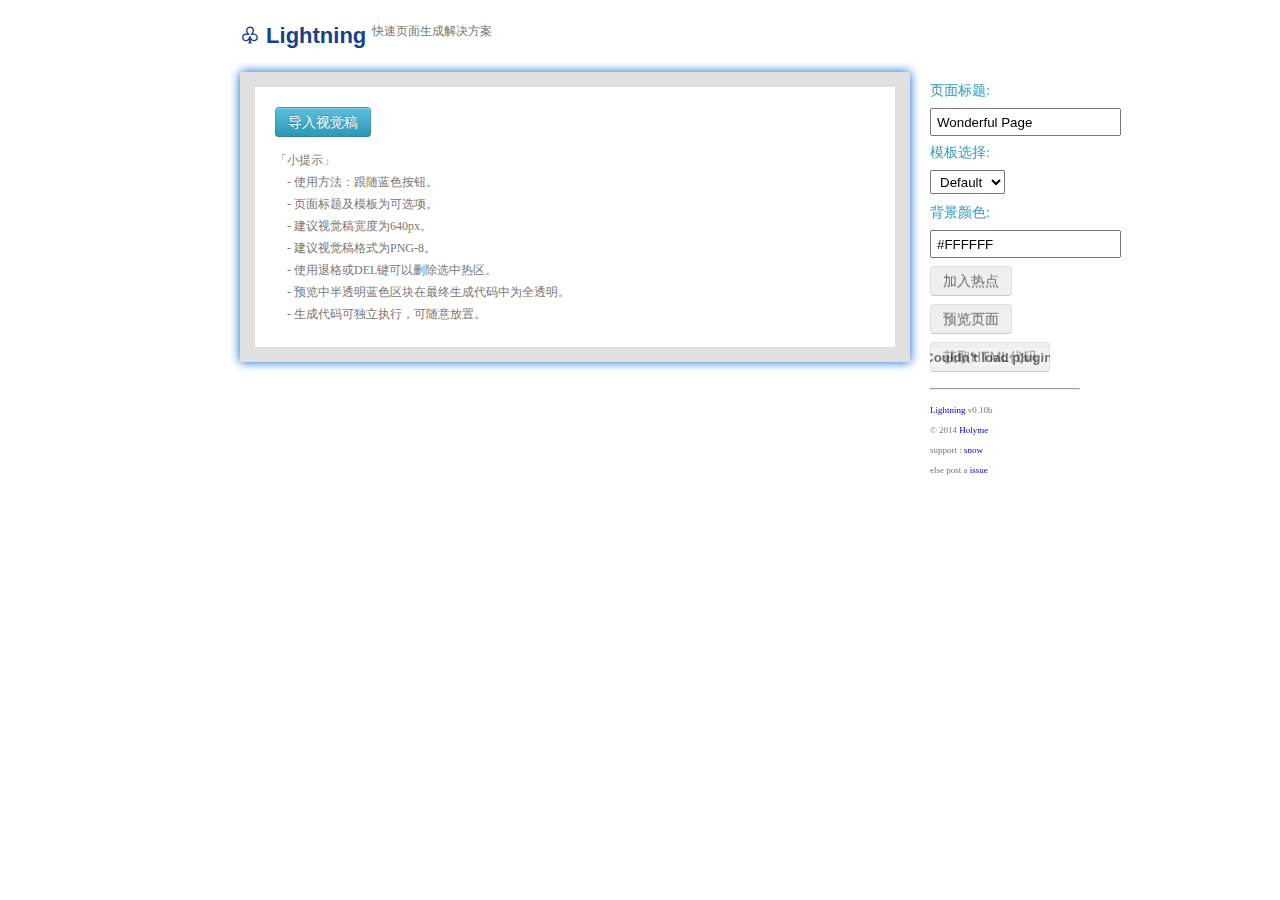
<file: index.html>
<!DOCTYPE html>
<html class="no-js">
<head>
    <meta charset="utf-8">
    <title>♧ Lightning</title>
    <link rel="stylesheet" type="text/css" href="css/index.css" />
</head>

<body>

	<div id="wrap">

		<h1><span class="logo">♧</span> Lightning <sup class="tip">快速页面生成解决方案</sup></h1>

		<div id="menu">

			<div class="title-tip">页面标题:</div>
			<input id="page-title" value="Wonderful Page" />
            <div class="title-tip">模板选择:</div>
            <select id="tpl-selector">
                <option value ="./tpls/default/default.html" selected>Default</option>
                <option value ="./tpls/tms/tms.html">TMS</option>
            </select>
			<div class="title-tip">背景颜色:</div>
			<input id="page-background-color" value="#FFFFFF" />

            <!-- <a href="http://tps.tms.taobao.com/daogou/photo/index.htm" target="_blank" class="btn btn-info">上传视觉稿</a> -->
            <button id="add-rect" type="button" class="btn btn-info" disabled="disabled" >加入热点</button>
			<button id="preview-page" type="button" class="btn btn-info" disabled="disabled" >预览页面</button>
			<button id="get-code" type="button" class="btn btn-info" disabled="disabled" >获取HTML代码</button>

			<div id="copyed-tip" class="tip">♨ 代码已复制到剪切板</div>
			<hr />
			<div id="copyright" class="tip">
				<a href="https://github.com/holyme/lightning">Lightning</a> v0.10b 
				<br /><br />  
				© 2014 <a href="https://github.com/holyme">Holyme</a>
				<br /><br /> 
				support : <a href="mailto:i@xunuo.com">snow</a>
				<br /><br />
				else post a <a href="https://github.com/holyme/lightning" target="_blank">issue</a>
			</div>
		</div>


		<img id="measure-image-box" src="./image/blank.gif" />

		<div id="welcome">
			<button id="fill-bg" type="button" class="btn btn-info">导入视觉稿</button>
			<div class="tip">
				<ul>「小提示」
                    <li>- 使用方法：跟随蓝色按钮。</li>
                    <li>- 页面标题及模板为可选项。</li>
					<li>- 建议视觉稿宽度为640px。</li>
					<li>- 建议视觉稿格式为PNG-8。</li>
					<li>- 使用退格或DEL键可以删除选中热区。</li>
					<li>- 预览中半透明蓝色区块在最终生成代码中为全透明。</li>
                    <li>- 生成代码可独立执行，可随意放置。</li>
				</ul>
			</div>
		</div>

		<canvas id="canvas" width="640" height="320"></canvas>
	</div>

	<script src="js/jquery-2.1.1.min.js"></script>
    <script src="js/fabric.min.js"></script>
    <script src="js/jquery.zclip.min.js"></script>
    <script src="js/index.js"></script>

</body>
</html>
</file>
<file: css/index.css>
body{ margin:15px; }
a{ text-decoration: none; }
h1{ color:#184189; font: bold 22px/150% "微软雅黑", Verdana, Lucida, Arial, Helvetica; margin:0; }
h1 sup{ font-weight: normal; }

#wrap{ width:800px; margin:0 auto; position: relative; }
#canvas,#welcome{ margin:20px 0; display: none; -webkit-user-select: none; border:15px solid #e0e0e0; padding:2px;-moz-box-shadow:0 0 10px #06c;-webkit-box-shadow:0 0 10px #06c;box-shadow:0 0 10px #06c;}
#welcome{ padding:20px; position:absolute; display:block; width:600px; height:220px; z-index: 1; }
#menu{ height:285px; position: fixed; left:50%; margin-left:280px; top:72px; width:150px; z-index:9; background-color:#fff; padding:10px; }
#menu button, #menu a, #menu input{ margin-bottom:8px; }
#menu input, #menu select{ height:24px; margin-top:8px; padding:0 5px; }
#tpl-selector{ margin-bottom:10px; }
#measure-image-box{ position: absolute; left:-8000px; top:-8000px; z-index: 1; }
#copyed-tip{ color:#4CB8D8; margin-top:5px; display: none; }
#copyright{ font-size:9px; font-family: arail; width:200px; }

.title-tip{ color:#309EBE; font-size:14px; }
.tip{ margin-top:15px; color:#777; font-size:12px; }
.tip ul{ margin:0; padding:0; list-style: none; }
.tip li{margin-top:5px; padding-left:12px; }

.btn {
  display: inline-block; *display: inline; /* IE7 inline-block hack */ *zoom: 1; padding: 4px 12px; margin-bottom: 0; font-size: 14px; line-height: 20px; text-align: center; vertical-align: middle; cursor: pointer; color: #333333; text-shadow: 0 1px 1px rgba(255, 255, 255, 0.75); background-color: #f5f5f5; background-image: -moz-linear-gradient(top, #ffffff, #e6e6e6); background-image: -webkit-gradient(linear, 0 0, 0 100%, from(#ffffff), to(#e6e6e6)); background-image: -webkit-linear-gradient(top, #ffffff, #e6e6e6); background-image: -o-linear-gradient(top, #ffffff, #e6e6e6); background-image: linear-gradient(to bottom, #ffffff, #e6e6e6); background-repeat: repeat-x; filter: progid:DXImageTransform.Microsoft.gradient(startColorstr='#ffffffff', endColorstr='#ffe6e6e6', GradientType=0); border-color: #e6e6e6 #e6e6e6 #bfbfbf; border-color: rgba(0, 0, 0, 0.1) rgba(0, 0, 0, 0.1) rgba(0, 0, 0, 0.25); *background-color: #e6e6e6; /* Darken IE7 buttons by default so they stand out more given they won't have borders */ filter: progid:DXImageTransform.Microsoft.gradient(enabled = false); border: 1px solid #bbbbbb; *border: 0; border-bottom-color: #a2a2a2; -webkit-border-radius: 4px; -moz-border-radius: 4px; border-radius: 4px; *margin-left: .3em; -webkit-box-shadow: inset 0 1px 0 rgba(255,255,255,.2), 0 1px 2px rgba(0,0,0,.05); -moz-box-shadow: inset 0 1px 0 rgba(255,255,255,.2), 0 1px 2px rgba(0,0,0,.05); box-shadow: inset 0 1px 0 rgba(255,255,255,.2), 0 1px 2px rgba(0,0,0,.05); }

.btn:active,
.btn.active {
  background-color: #cccccc \9;
}
.btn:first-child {
  *margin-left: 0;
}

.btn:focus {
  outline: thin dotted #333;
  outline: 5px auto -webkit-focus-ring-color;
  outline-offset: -2px;
}
.btn.active,
.btn:active {
  background-image: none;
  outline: 0;
  -webkit-box-shadow: inset 0 2px 4px rgba(0,0,0,.15), 0 1px 2px rgba(0,0,0,.05);
  -moz-box-shadow: inset 0 2px 4px rgba(0,0,0,.15), 0 1px 2px rgba(0,0,0,.05);
  box-shadow: inset 0 2px 4px rgba(0,0,0,.15), 0 1px 2px rgba(0,0,0,.05);
}

.btn.disabled, .btn[disabled] {
cursor: default;
background-image: none;
opacity: 0.65;
filter: alpha(opacity=65);
-webkit-box-shadow: none;
-moz-box-shadow: none;
box-shadow: none;
color: #333333;
background-color: #e6e6e6;
}

.btn-info {
  color: #ffffff;
  text-shadow: 0 -1px 0 rgba(0, 0, 0, 0.25);
  background-color: #49afcd;
  background-image: -moz-linear-gradient(top, #5bc0de, #2f96b4);
  background-image: -webkit-gradient(linear, 0 0, 0 100%, from(#5bc0de), to(#2f96b4));
  background-image: -webkit-linear-gradient(top, #5bc0de, #2f96b4);
  background-image: -o-linear-gradient(top, #5bc0de, #2f96b4);
  background-image: linear-gradient(to bottom, #5bc0de, #2f96b4);
  background-repeat: repeat-x;
  filter: progid:DXImageTransform.Microsoft.gradient(startColorstr='#ff5bc0de', endColorstr='#ff2f96b4', GradientType=0);
  border-color: #2f96b4 #2f96b4 #1f6377;
  border-color: rgba(0, 0, 0, 0.1) rgba(0, 0, 0, 0.1) rgba(0, 0, 0, 0.25);
  *background-color: #2f96b4;
  /* Darken IE7 buttons by default so they stand out more given they won't have borders */

  filter: progid:DXImageTransform.Microsoft.gradient(enabled = false);
}
</file>
